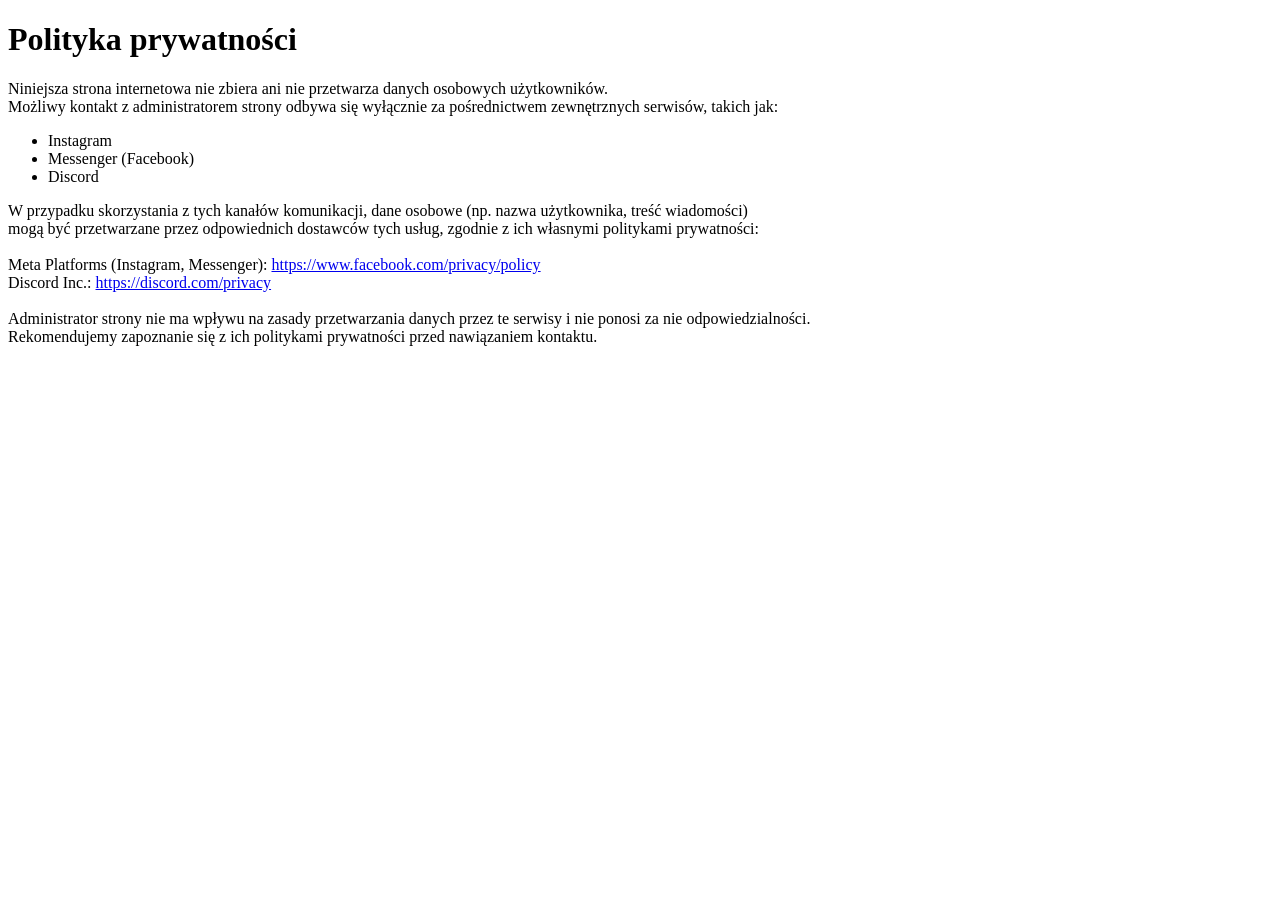
<file: privacypolicy/index.html>
<!DOCTYPE html>
<html lang="en">
<head>
    <meta charset="UTF-8">
    <meta name="viewport" content="width=device-width, initial-scale=1.0">
    <link rel="shortcut icon" href="/img/favicon1.ico" type="image/x-icon">
    <title>Document</title>
</head>
<body>
    <h1>Polityka prywatności</h1>
        Niniejsza strona internetowa nie zbiera ani nie przetwarza danych osobowych użytkowników.<br>
        Możliwy kontakt z administratorem strony odbywa się wyłącznie za pośrednictwem zewnętrznych serwisów, takich jak:
        <ul>
            <li>Instagram</li>
            <li>Messenger (Facebook)</li>
            <li>Discord</li>
        </ul>

        W przypadku skorzystania z tych kanałów komunikacji, dane osobowe (np. nazwa użytkownika, treść wiadomości)<br>
        mogą być przetwarzane przez odpowiednich dostawców tych usług, zgodnie z ich własnymi politykami prywatności:<br><br>

        Meta Platforms (Instagram, Messenger): <a href="https://www.facebook.com/privacy/policy" target="_blank">https://www.facebook.com/privacy/policy</a><br>

        Discord Inc.: <a href="https://discord.com/privacy" target="_blank">https://discord.com/privacy</a><br><br>

        Administrator strony nie ma wpływu na zasady przetwarzania danych przez te serwisy i nie ponosi za nie odpowiedzialności.<br>
        Rekomendujemy zapoznanie się z ich politykami prywatności przed nawiązaniem kontaktu.
</body>
</html>
</file>
